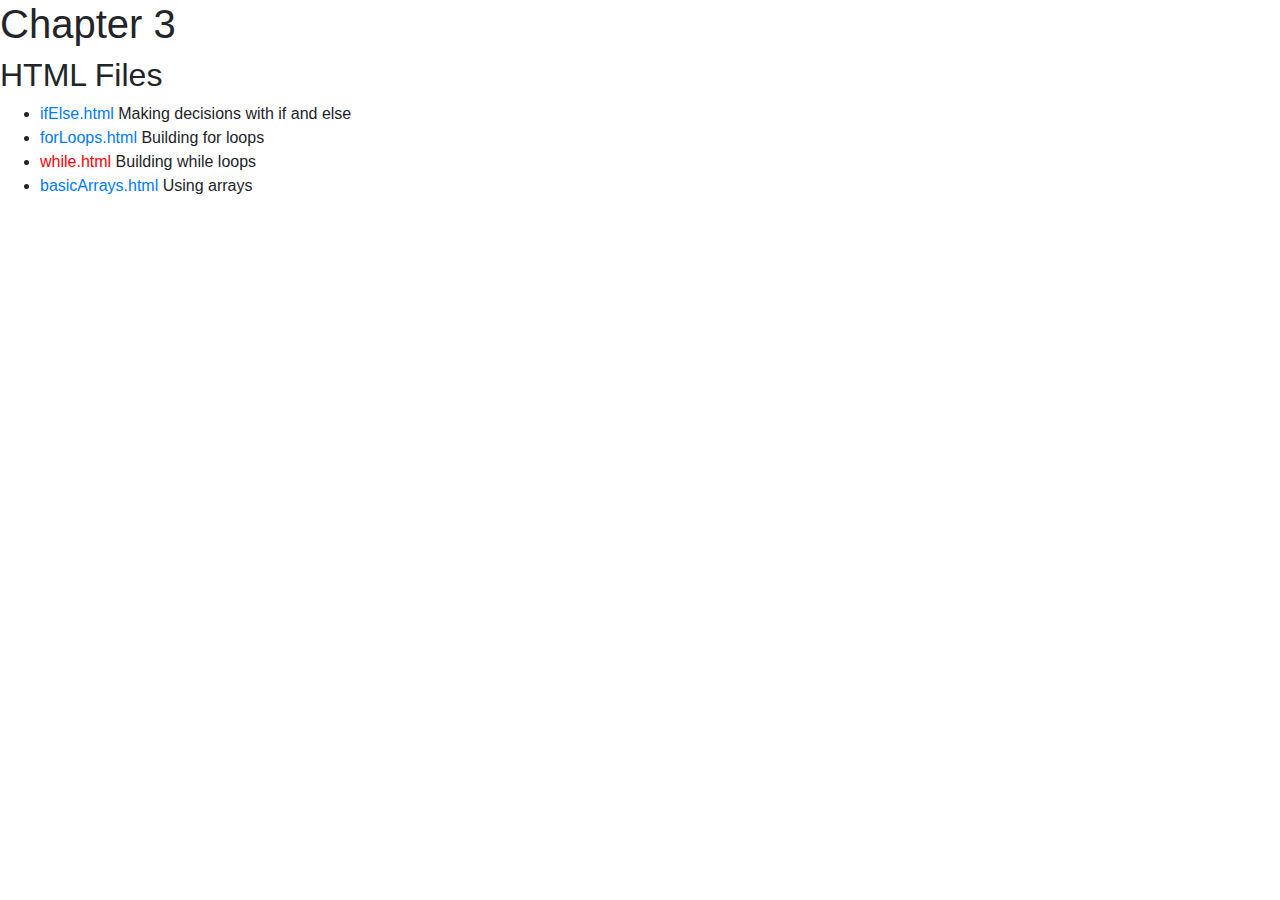
<file: week6_BasicJavascript/index.html>
<!DOCTYPE HTML>
<html lang="en-US">
  <head>
    <meta charset="UTF-8">
    <title>HTML 5 Game Development for Dummies chapter 3</title>
    <link rel="stylesheet" href="https://maxcdn.bootstrapcdn.com/bootstrap/4.0.0/css/bootstrap.min.css" integrity="sha384-Gn5384xqQ1aoWXA+058RXPxPg6fy4IWvTNh0E263XmFcJlSAwiGgFAW/dAiS6JXm" crossorigin="anonymous">
  </head>
  <body>
    <h1 class = "ui-corner-all">Chapter 3</h1>
  <h2 class = "ui-widget-header ui-corner-all">HTML Files</h2> 
    <ul class = "ui-widget ui-widget-content ui-corner-all">
      <li><a href = "ifElse.html">ifElse.html</a>
          Making decisions with if and else</li> 
      <li><a href = "forLoops.html">forLoops.html</a>
          Building for loops</li> 
      <li><a href = "while.html" style="color: red">while.html</a>
          Building while loops</li> 
      <li><a href = "basicArrays.html">basicArrays.html</a>
          Using arrays</li> 
      </ul> 
  </body>
</html>
</file>
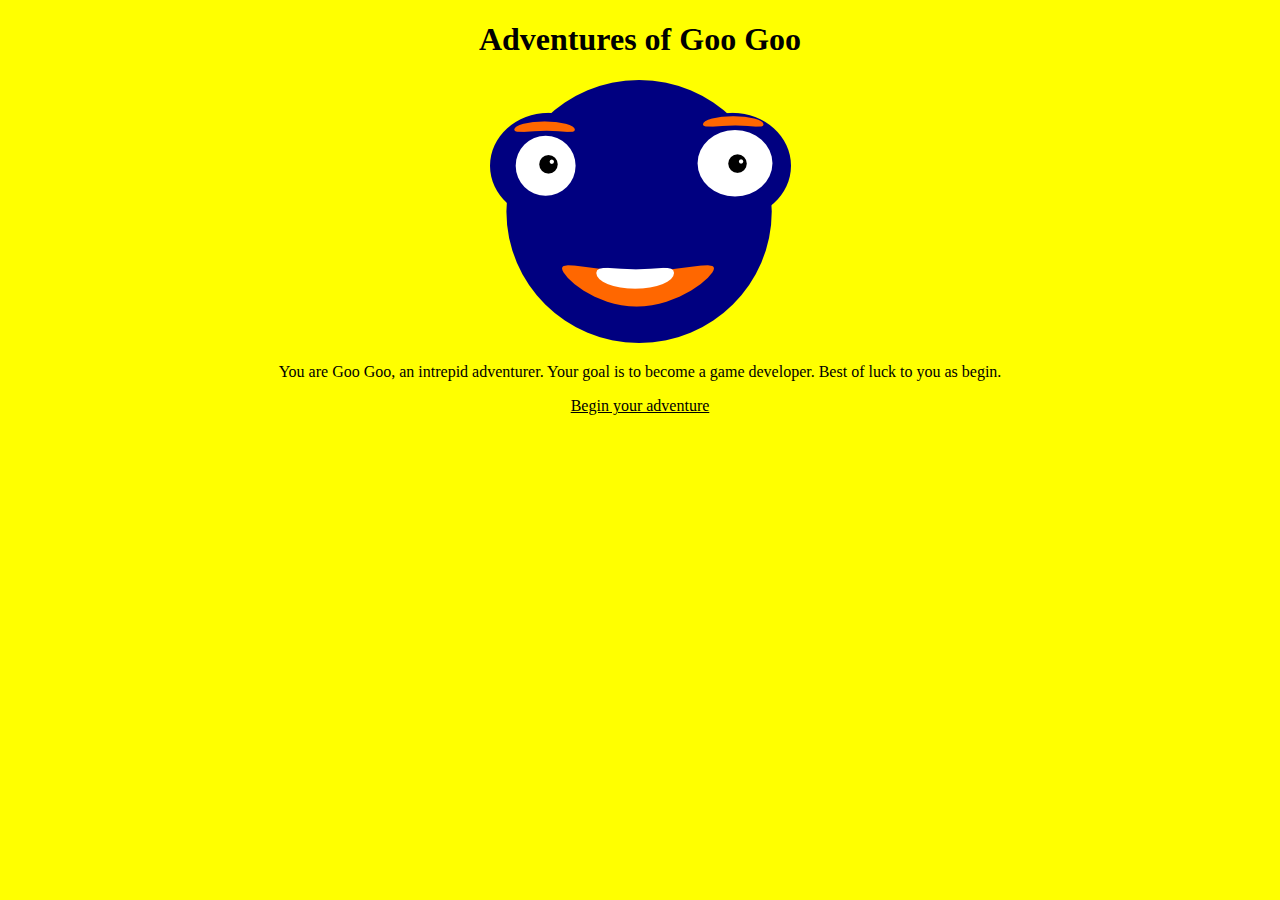
<file: Ch1/begin.html>
<!DOCTYPE html>
<html lang="en">

<head>	<meta charset="UTF-8">
	<title>Adventures of Goo Goo</title>
	<link rel="stylesheet" 
			type="text/css"
				href="gooGoo.css"/>



</head>
<body>
	<h1>Adventures of Goo Goo</h1>
	<p>
		<img src="GooGoo.png" 
			alt="Goo Goo makes a game!"/>
	</p>

	<p>
		 You are Goo Goo, an intrepid adventurer.
		 Your goal is to become a game developer.
		 Best of luck to you as begin.
	</p>

	<p>
		<a href="chooseTool.html"> Begin your adventure</a>

	</p>

</body>
</html>
</file>
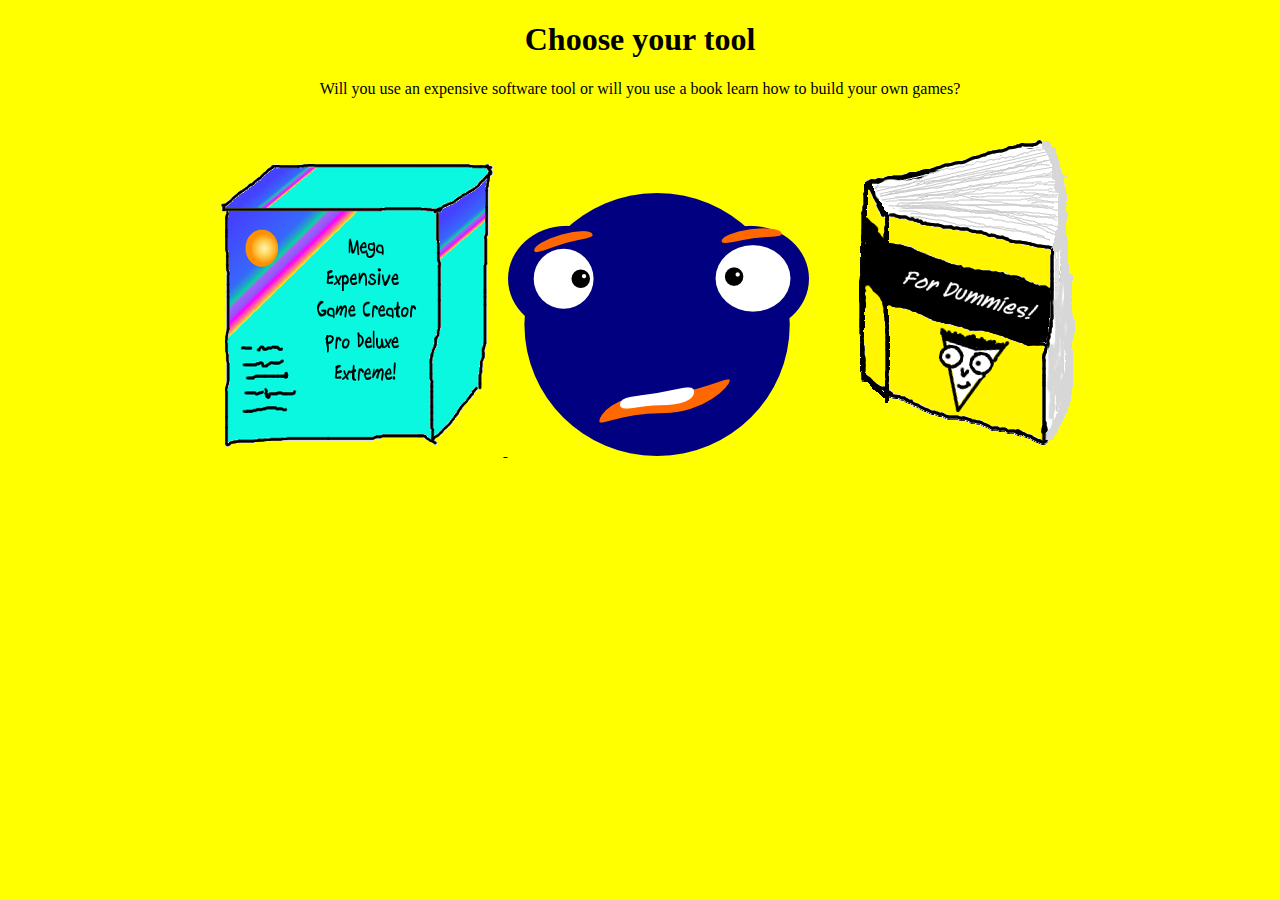
<file: Ch1/chooseTool.html>
<!DOCTYPE html>
<html lang="en">
<head>
	<meta charset="UTF-8">
	<title>Choose your tool</title>
	<link rel="stylesheet" 
			type="text/css"
				href="gooGoo.css">
</head>
<body>
<h1>Choose your tool</h1>
<p>
	Will you use an expensive software tool or will you use a book learn how to 
	build your own games?
</p>

<p>
	<a href="software.html">
		<img src="MEGPE.png" 
				alt="Expensive Game Software"/>
	</a>

	<img src="GooGooConfused.png" 
			alt="confused Goo Goo"/>

	<a href="book.html">
		<img src="Dummies.png" 
				alt="Dummies book"/>
	</a>


</p>


	
</body>
</html>
</file>
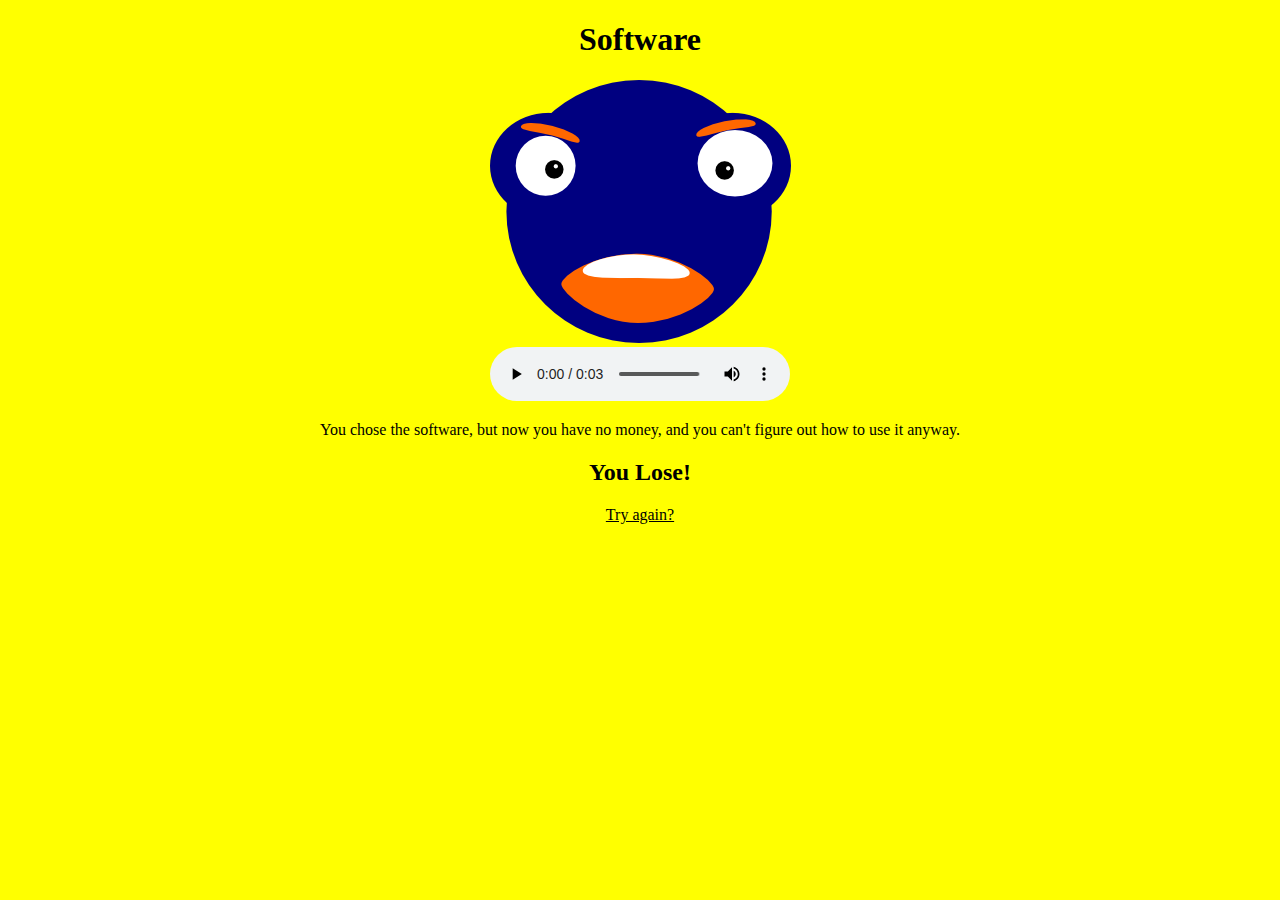
<file: Ch1/software.html>
<!DOCTYPE html>
<html lang="en">
<head>
	<meta charset="UTF-8">
	<title>Software</title>
	<link rel="stylesheet" 
			type="text/css"
				href="gooGoo.css">
</head>
<body>
	<h1>Software</h1>

	<p>
		<img src="mad.png" 
				alt="mad"/> <br/>

		<audio controls autoplay>
			<source src= "mad.ogg"
				type="audio/ogg" />
			<source src= "mad.mp3"
				type="audio/mp3" />
			<a href="mad.mp3">play sound</a>

		</audio>	
	</p>

	<p>
		You chose the software, but now you have no money,
		and you can't figure out how to use it anyway.
	</p>

	<h2>You Lose!</h2>

	<p>
		<a href="begin.html">Try again?</a>
	</p>

</body>
</html>
</file>
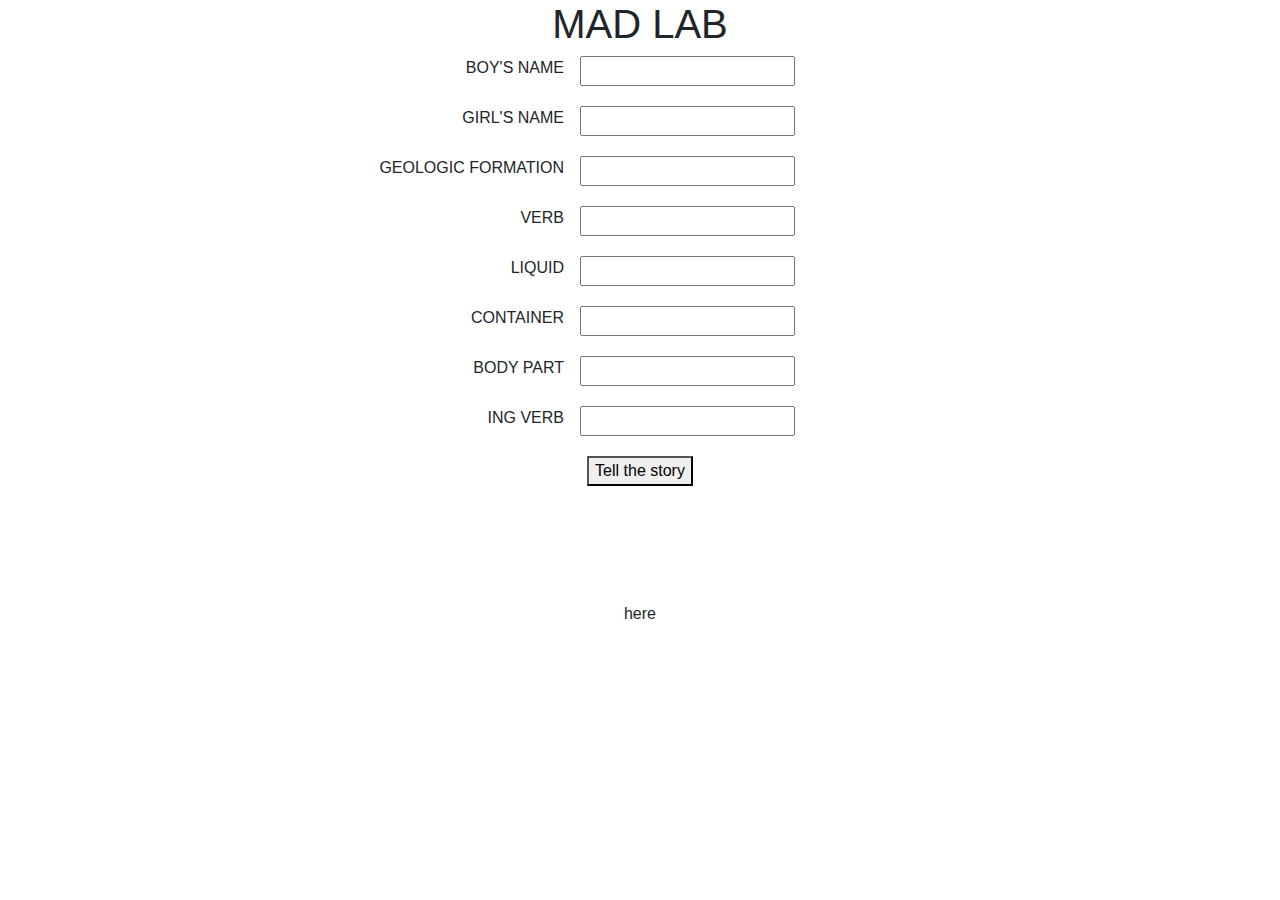
<file: Ch2/wordGame.html>
<!DOCTYPE html>
<html lang="en">
<head>
    <meta charset="UTF-8">
    <meta name="viewport" content="width=device-width, initial-scale=1.0">
    <meta http-equiv="X-UA-Compatible" content="ie=edge">
    <title>wordGame</title>
    <link rel="stylesheet" href="https://maxcdn.bootstrapcdn.com/bootstrap/4.0.0/css/bootstrap.min.css" integrity="sha384-Gn5384xqQ1aoWXA+058RXPxPg6fy4IWvTNh0E263XmFcJlSAwiGgFAW/dAiS6JXm" crossorigin="anonymous">
    <link rel="stylesheet" text="text/css" href="style.css">
    <script type="text/javascript" src="wordStory.js"></script>
  
</head>


<body>
 <h1>MAD LAB</h1>
    <form>
        <fieldset>
      
            <label for="txtBoyName">BOY'S NAME</label> 
            <input type="text" id="txtBoyName"> <p>
            <label for="txtGirlName">GIRL'S NAME</label>
            <input type="text" id="txtGirlName"> <p>
            <label for="txtGeologicFormation">GEOLOGIC FORMATION</label>
            <input type="text" id="txtGeologicFormation"> <p>
            <label for="txtVerb">VERB</label>
            <input type="text" id="txtVerb"> <p>
            <label for="txtLiquid">LIQUID</label>
            <input type="text" id="txtLiquid"> <p>
            <label for="txtContainer">CONTAINER</label>
            <input type="text" id="txtContainer"> <p> 
            <label for="txtBodyPart">BODY PART</label>
            <input type="text" id="txtBodyPart"> <p>
            <label for="txtGerund">ING VERB</label>
            <input type="text" id="txtGerund"> <p>
  
            <button type="button" onclick="wordStory()">Tell the story</button>
        </fieldset>

    </form>

   
 
        <div class="row">
            <div class="col-md-4"> </div>
                <div class="col-md-4" id="output" > here </div>
                    <div class="col-md-4"></div>
                    
        </div>
    
    


</body>
</html>
</file>
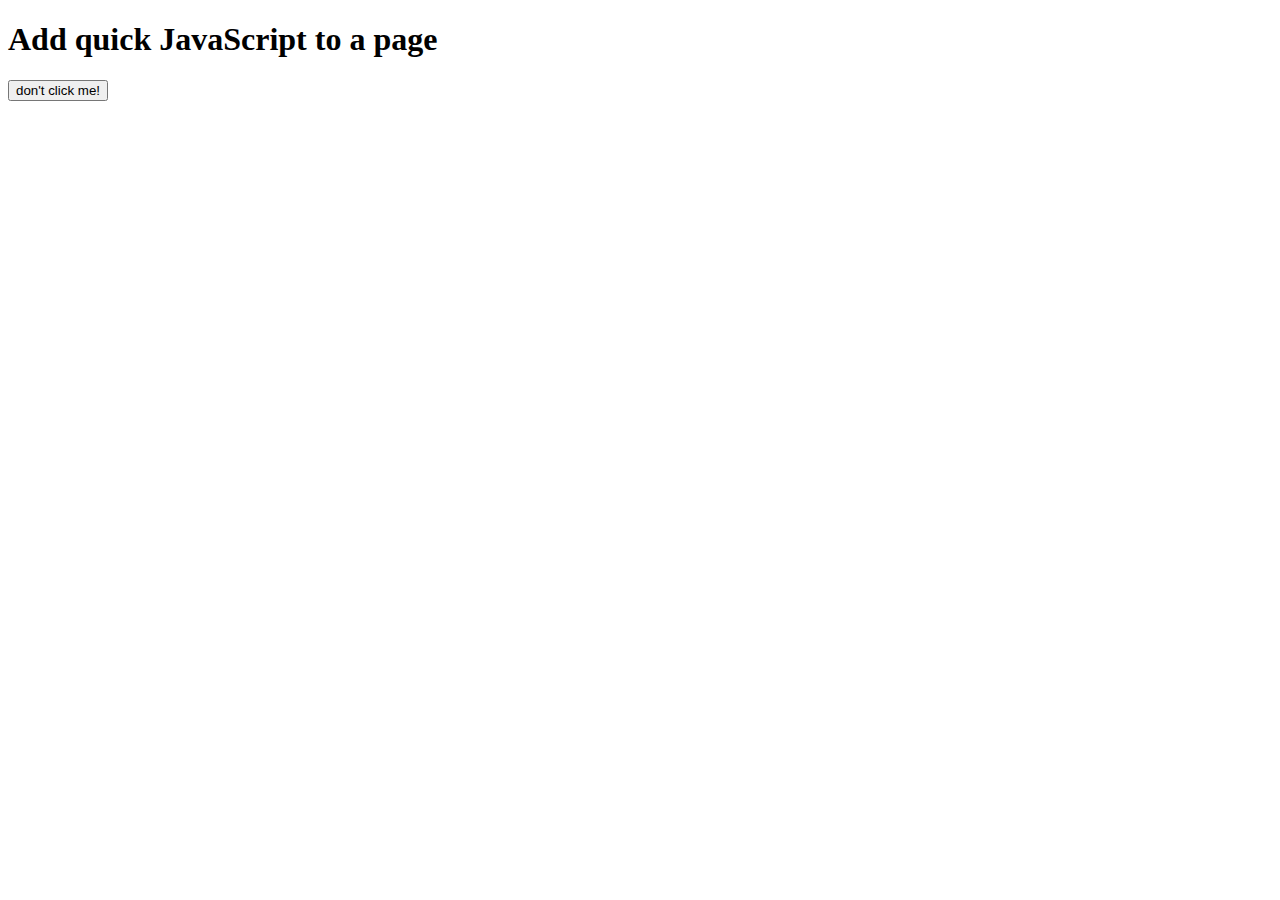
<file: Ch2Example/alert.html>
<!DOCTYPE html>
<html lang="en">
<head>
    <meta charset="UTF-8">
    <meta name="viewport" content="width=device-width, initial-scale=1.0">
    <meta http-equiv="X-UA-Compatible" content="ie=edge">
    <title>Alert</title>
</head>
<body>
    <h1>Add quick JavaScript to a page</h1>
    <p>
        <button type="button" onclick="alert('WTF OH YEAH!!')">
            don't click me!
        </button>
    </p>
</body>
</html>
</file>
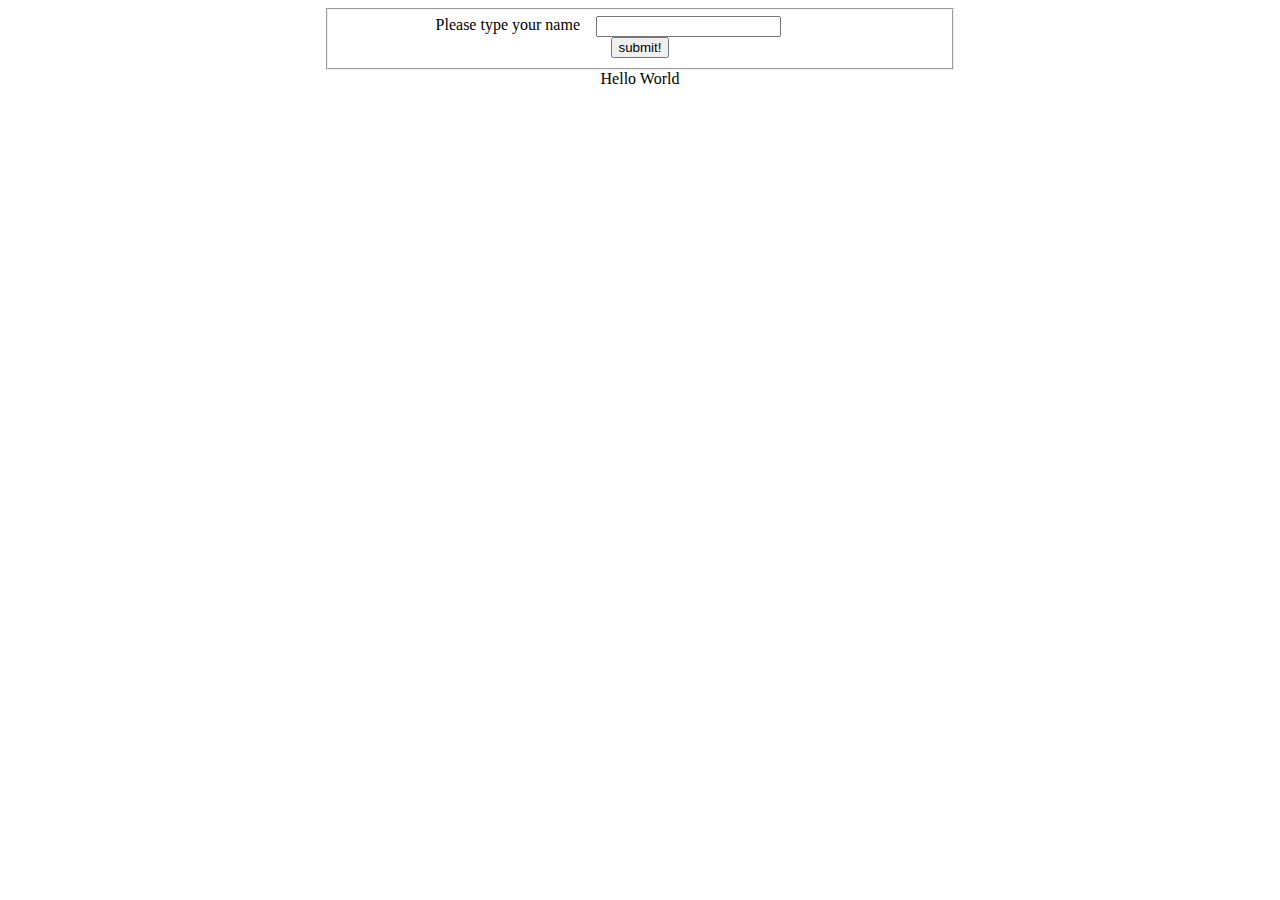
<file: Ch2Example/input.html>
<!DOCTYPE html>
<html lang="en-US">
<head>
    <meta charset="UTF-8">
    <meta name="viewport" content="width=device-width, initial-scale=">
    <meta http-equiv="X-UA-Compatible" content="ie=edge">

    <title>input</title>
    <link rel="stylesheet" type="text/css" href="form.css">
    <script type="text/javascript" src="greet.js"></script>

</head>


<body>
    <form>
          
        <fieldset>
            <label for="txtName">Please type your name </label> 
            <input type="text" id="txtName">
            <button type="button" onclick="greet()">submit!</button>
        </fieldset>
    </form>

    <div id="output">
        Hello World
    </div>
    
</body>
</html>
</file>
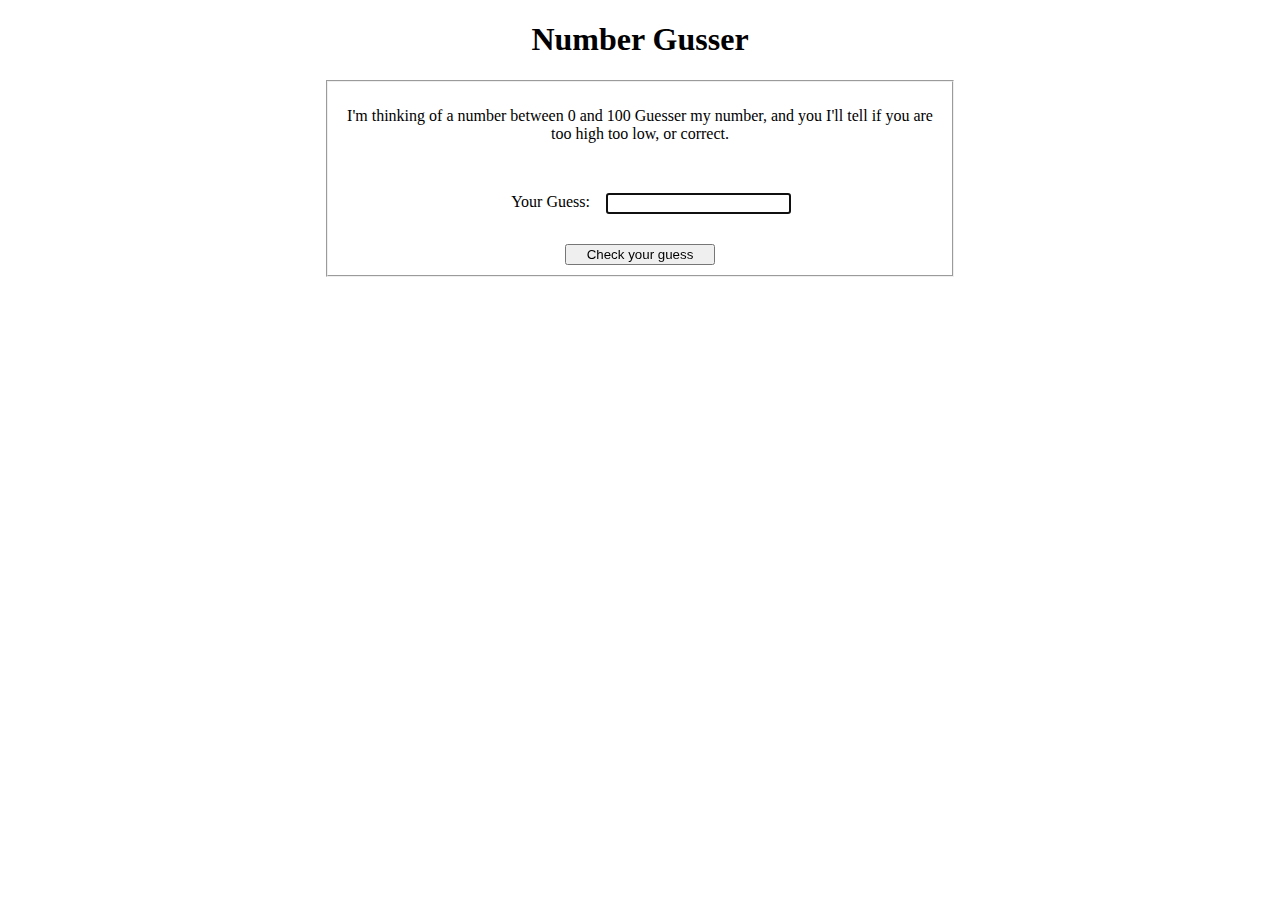
<file: Ch4_RandomNumber1to100Check/numGuess.html>
<!DOCTYPE html>
<html lang="en">
<head>
    <meta charset="UTF-8">
    <meta name="viewport" content="width=device-width, initial-scale=1.0">
    <meta http-equiv="X-UA-Compatible" content="ie=edge">
    <!--<link rel="stylesheet" href="https://maxcdn.bootstrapcdn.com/bootstrap/4.0.0/css/bootstrap.min.css" integrity="sha384-Gn5384xqQ1aoWXA+058RXPxPg6fy4IWvTNh0E263XmFcJlSAwiGgFAW/dAiS6JXm" crossorigin="anonymous">">-->
    <link rel="stylesheet" type="text/css" href="numGuess.css">
    <script type="text/javascript" src="numGuess.js"></script>
    <title>Number Guesser</title>
</head>
<body onload="init()"> 
    <h1>Number Gusser</h1>
    <form>
        <fieldset>
            <div id="output">I'm thinking of a number 
                             between 0 and 100 Guesser 
                             my number, and you I'll 
                             tell if you are too high
                             too low, or correct.
            </div>
            <label> Your Guess: </label>
            <input type="text" id="textGuess" >
            <button type="button" onclick="checkGuess()">Check your guess</button>
            <button type="button" id="again" onclick="init()">Try Again</button>


        </fieldset>



    </form>



</body>
</html>
</file>
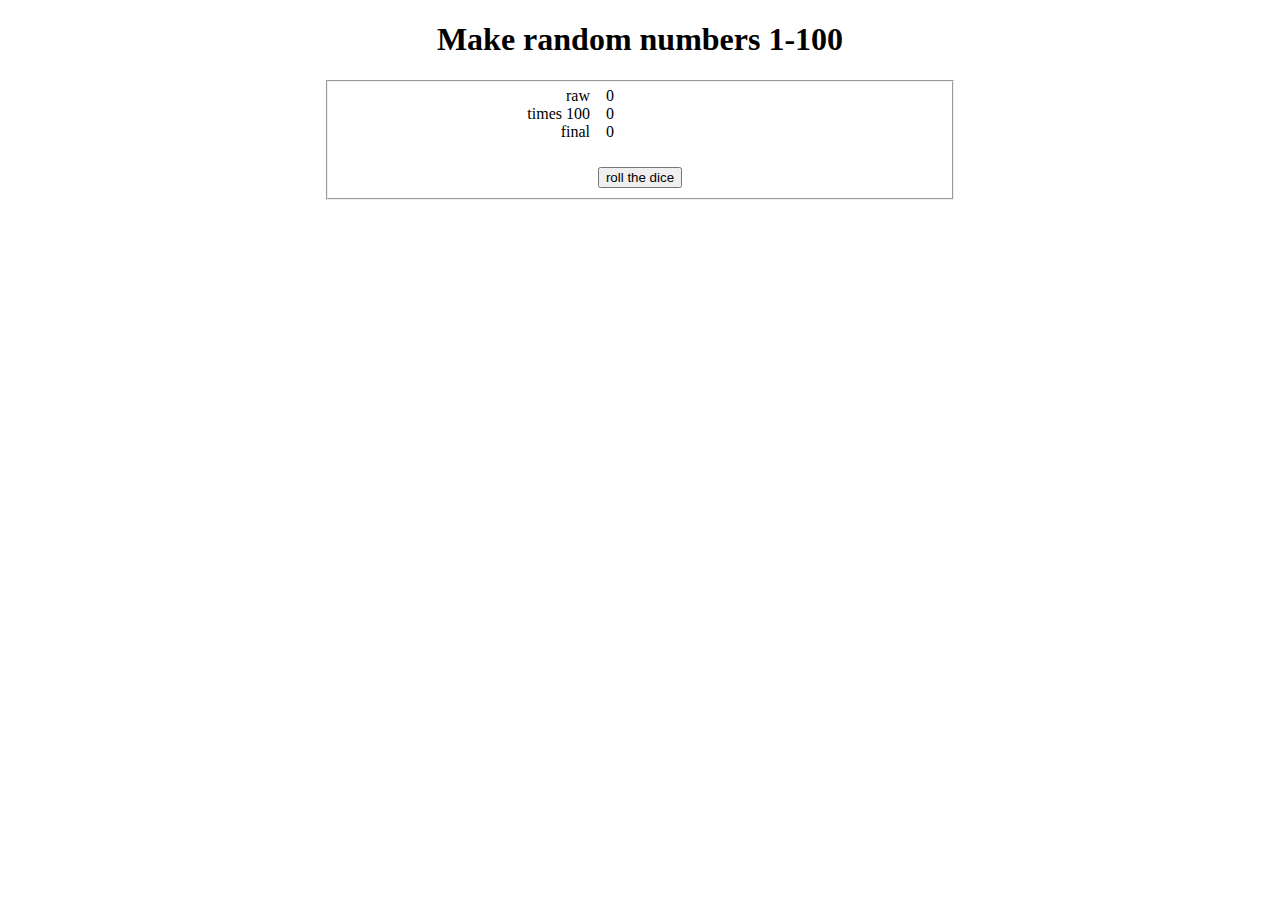
<file: Ch4_RandomNumber1to100Check/rand100.html>
<!DOCTYPE html>
<html lang="en">
<head>
    <meta charset="UTF-8">
    <meta name="viewport" content="width=device-width, initial-scale=1.0">
    <meta http-equiv="X-UA-Compatible" content="ie=edge">
    <link rel="stylesheet" type="text/css" href="ran100.css">
    <script type="text/javascript" src="rand100.js"></script>
    <title>random100</title>
</head>
<body>
    <h1>Make random numbers 1-100</h1>
    <form>
        <fieldset>
            <label>raw</label>
            <span id="spanRaw">0</span>
            <label>times 100</label>         
            <span id="span100">0</span>
            <label>final</label>
            <span id="spanFinal">0</span>
            <button type="button" onclick="roll()">  roll the dice  </button>



        </fieldset>
    </form>


</body>
</html>
</file>
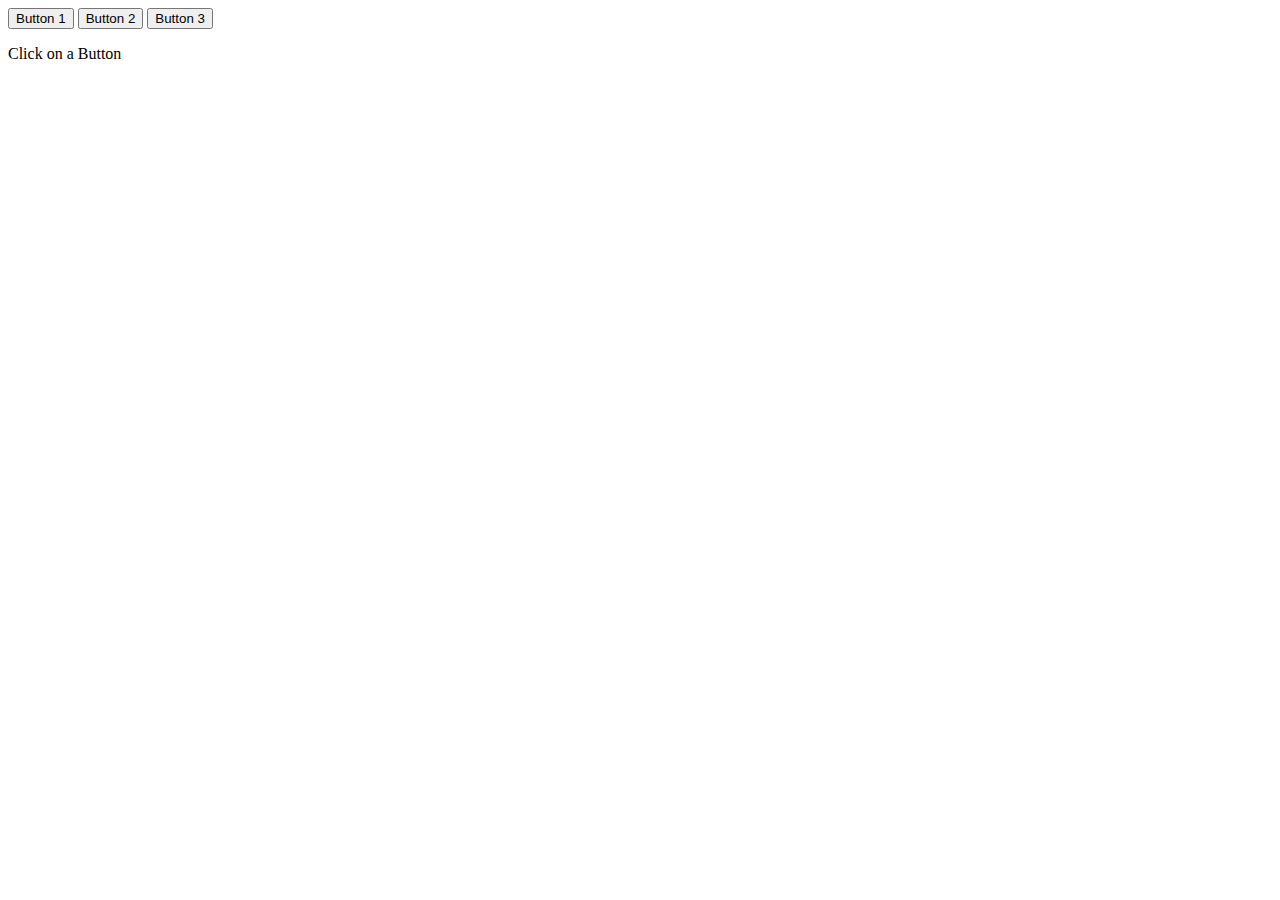
<file: hw02/test.html>
<!DOCTYPE html>

<html>
    <head>
        <title>Button</title>
    </head>
    <body>

        <script type="text/javascript">
            function changeText(value) {
                document.getElementById('pText').innerHTML = "You pressed " + value;
                if(value == "Button 3")
                {
                    document.getElementById('pText').setAttribute('style', 'color: green');}
                }
        </script>

        <input type="button" value="Button 1" id="b1" onclick="changeText(this.value);"/>
        <input type="button" value="Button 2" id="b2" onclick="changeText(this.value);"/>
        <input type="button" value="Button 3" id="b3" onclick="changeText(this.value);"/>

        <p id="pText">Click on a Button</p>
    </body>
</html>
</file>
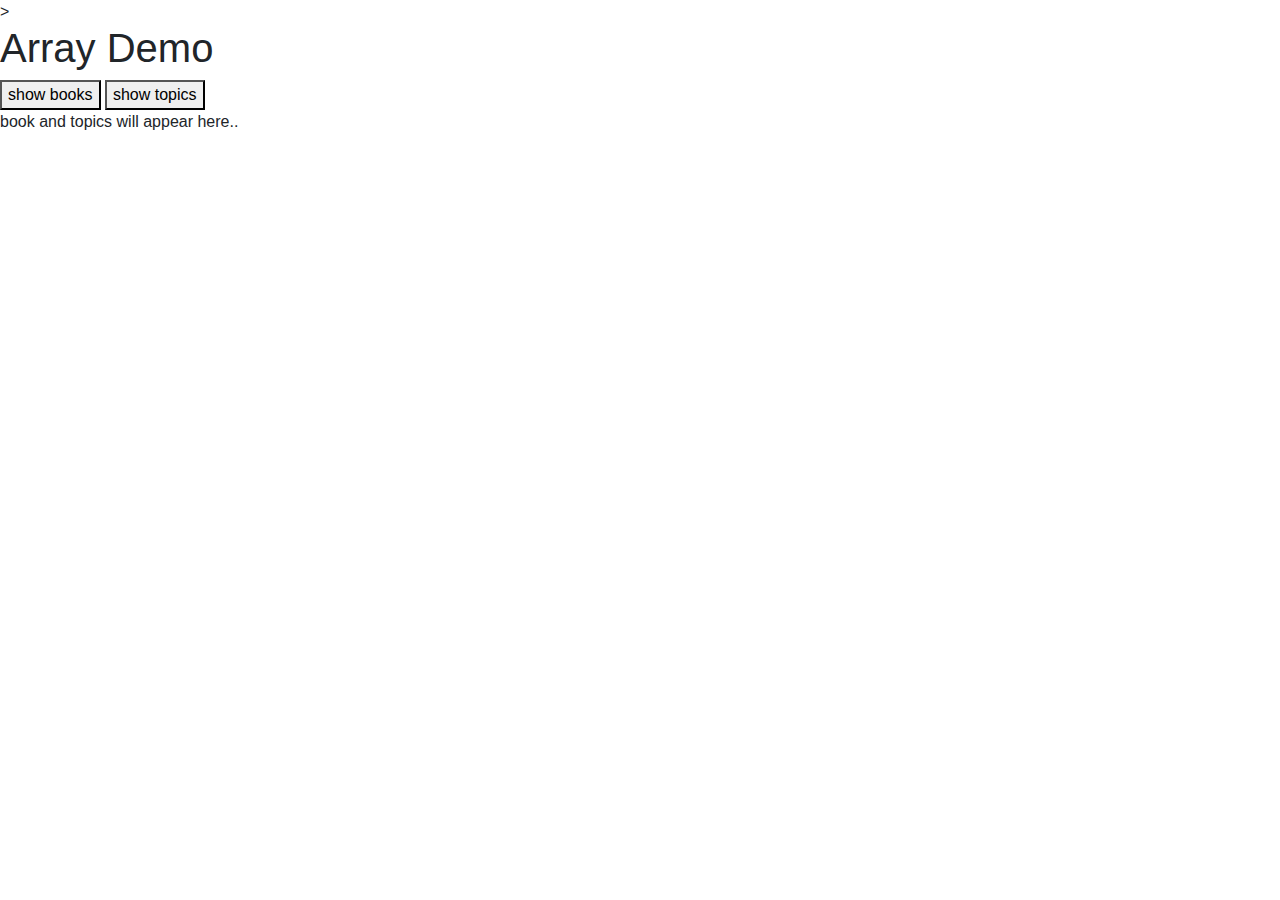
<file: week6_BasicJavascript/basicArrays.html>
<!DOCTYPE html>
<html lang="en">
<head>
    <meta charset="UTF-8">
    <meta name="viewport" content="width=device-width, initial-scale=1.0">
    <meta http-equiv="X-UA-Compatible" content="ie=edge">
    <title>basicArrays.html</title>
     <link rel="stylesheet" href="https://maxcdn.bootstrapcdn.com/bootstrap/4.0.0/css/bootstrap.min.css" integrity="sha384-Gn5384xqQ1aoWXA+058RXPxPg6fy4IWvTNh0E263XmFcJlSAwiGgFAW/dAiS6JXm" crossorigin="anonymous">>
    <script type="text/javascript">
        var output;
        var books;
        var topics;

        function init(){
            output = document.getElementById("output");
            books = Array("Flash Game Progarmming for Dummies",
                          "Game Programming, the L Line",
                          "HTML / XHTML / CSS All in One",
                          "HTML5 Quick Reference");
            topics = Array(5);
            topics[0] = "HTML5";
            topics[1] = "CSS3";
            topics[2] = "JavaScript";
            topics[3] = "AJAX";



        }


        function showBooks(){
            output.innerHTML = ""
            output.innerHTML =  books.join("<br>")


        }


        function showTopics(){
            output.innerHTML = ""
            output.innerHTML =  topics.join("<br>")
            
        }





    
    
    </script>
</head>
<body onload="init()">
    <h1>Array Demo</h1>
    <form action="">
        <fieldset>
            <button type="button" onclick="showBooks()">show books</button>
            <button type="button" onclick="showTopics()">show topics</button>

        </fieldset>
    </form>

    <div id="output">book and topics will appear here..</div>

</body>
</html>
</file>
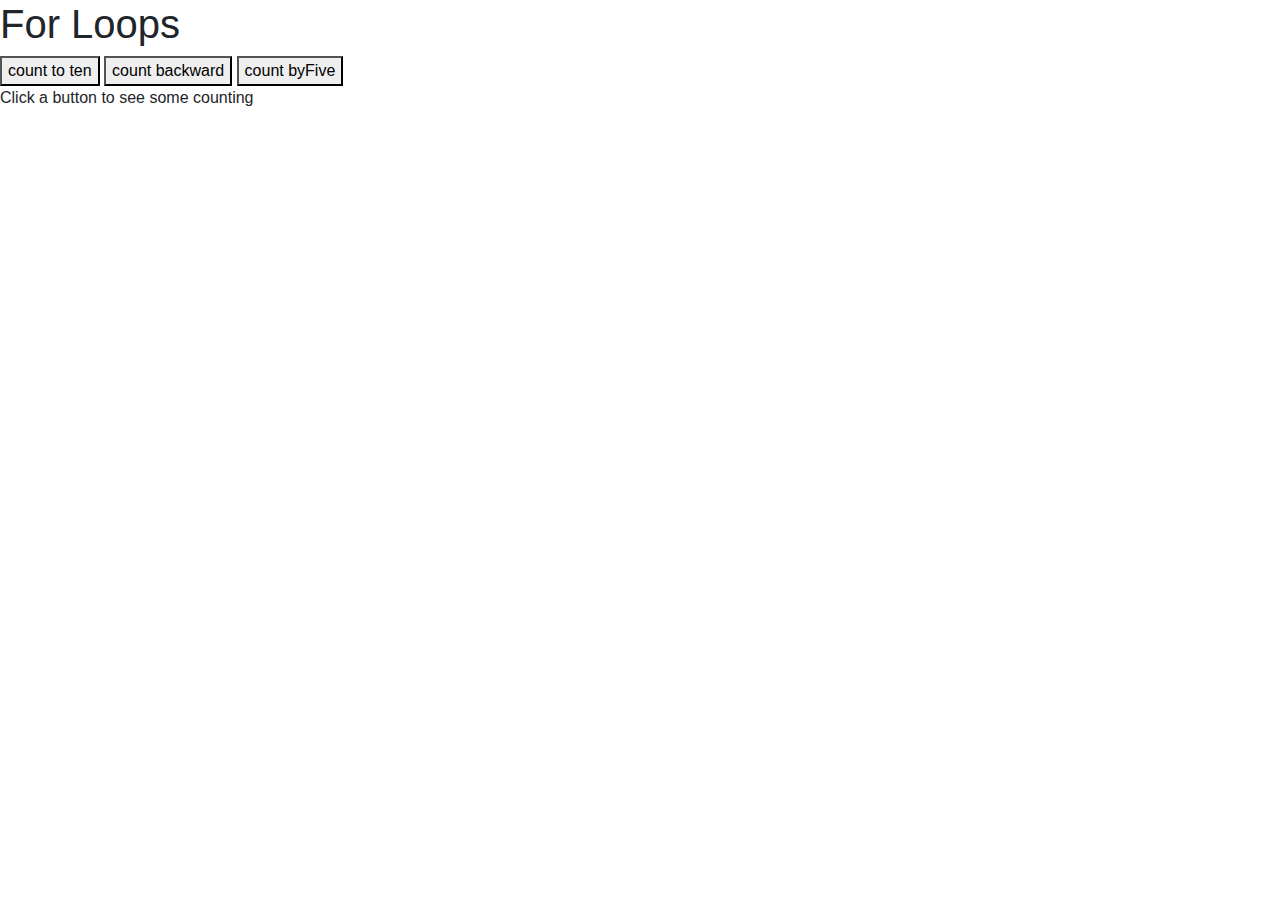
<file: week6_BasicJavascript/forLoops.html>
<!DOCTYPE html>
<html lang="en">
<head>
    <meta charset="UTF-8">
    <meta name="viewport" content="width=device-width, initial-scale=1.0">
    <meta http-equiv="X-UA-Compatible" content="ie=edge">
     <link rel="stylesheet" href="https://maxcdn.bootstrapcdn.com/bootstrap/4.0.0/css/bootstrap.min.css" integrity="sha384-Gn5384xqQ1aoWXA+058RXPxPg6fy4IWvTNh0E263XmFcJlSAwiGgFAW/dAiS6JXm" crossorigin="anonymous">
    <title>forLoops.html</title>
    <style type="text/css"> </style>

    <script type="text/javascript">
    
        var output;

        function init(){
            output = document.getElementById("output");
        }

        function count(){
            output.innerHTML = ""
           for(i=1; i<=10; i++){
               output.innerHTML += i + "<br>"
           }
        }

        function back(){
            output.innerHTML = ""
           for(i=10; i>=1; i--){
               output.innerHTML += i + "<br>"
           }
        }

        function byFive(){
            output.innerHTML = ""
            for(i=1; i<=5; i++){
                output.innerHTML += i*5 + "<br>"
            }
          
        }
        


    
    
    </script>
   
</head>
<body onload="init()">
    <h1>For Loops</h1>
    <form action="">
        <fieldset>
            <button type="button" onclick="count()"> count to ten</button>
            <button type="button" onclick="back()">count backward</button>
            <button type="button" onclick="byFive()">count byFive</button>




        </fieldset>



    </form>

    <div id="output">Click a button to see some counting</div>

</body>
</html>
</file>
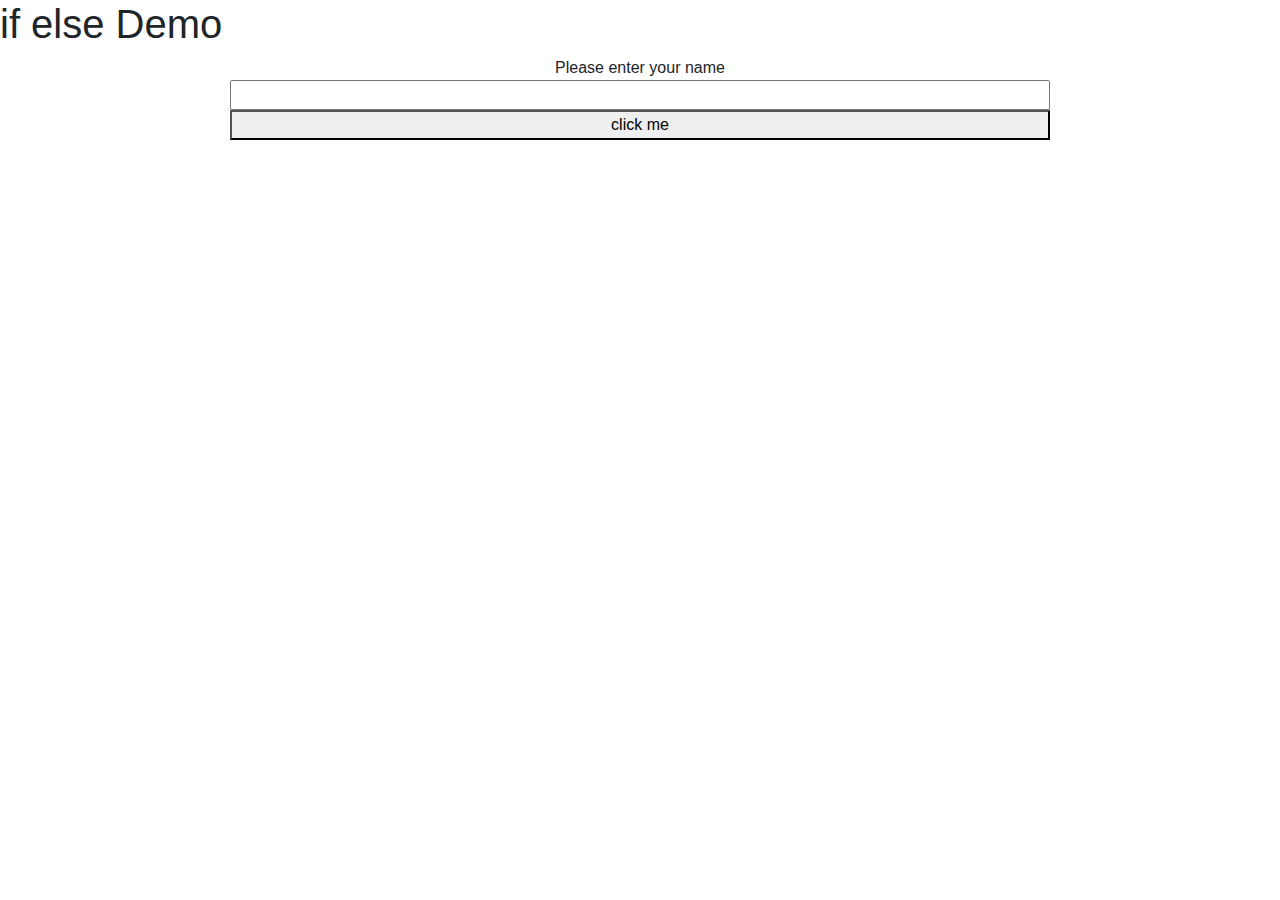
<file: week6_BasicJavascript/ifElse.html>
<!DOCTYPE html>
<html lang="en">
<head>
    <meta charset="UTF-8">
    <meta name="viewport" content="width=device-width, initial-scale=1.0">
    <meta http-equiv="X-UA-Compatible" content="ie=edge">
     <link rel="stylesheet" href="https://maxcdn.bootstrapcdn.com/bootstrap/4.0.0/css/bootstrap.min.css" integrity="sha384-Gn5384xqQ1aoWXA+058RXPxPg6fy4IWvTNh0E263XmFcJlSAwiGgFAW/dAiS6JXm" crossorigin="anonymous">
    <script type="text/javascript"> 
        function checkName(){
            var _input = document.getElementById("txtInput").value;
            var _output = document.getElementById("lbOutput");

            if ( _input == "Tim Berners-Lee"){
                 _output.innerHTML  =  "Thanks for inventing HTML";
           
            }else if( _input == "Mark Zuck"){
                 _output.innerHTML  =  "Thanks for make The Facebook Connecting around the world";
            }else if( _input == "Steve Jobs"){
                _output.innerHTML = "Thanks for development The Apple, Brand Name It's very Luxury and very Expensive!"
            }else if( _input == "Jan Koum "){
                _output.innerHTML = "Thanks for make The WhatsApp,  ";
            }else if( _input == "Evan Spiegel"){
                _output.innerHTML = "Thank for make The Snapchat"
            }else if( _input == "Jack Dorsey"){
                _output.innerHTML = "Thank Guy for make The Twitter"
            }else{
                _output.innerHTML = "Do I know you"
            }
        }

    
    </script>
    
    <style>
        label, input, button{
            display: block;
            width: 80%;
            margin: auto;
            text-align: center;

        }

        fieldset{
            width: 80%;
            margin: auto;

        }
    </style>


    <title>ifElse.html</title>

</head>
<body>
    
    <h1>if else Demo</h1>
    <form>
        <fieldset>
            <label id="lbOutput">Please enter your name</label>
                <input type="text" id="txtInput" >
                    <button type="button" onclick= "checkName()">
                        click me
                    </button>
        </fieldset>
    </form>



</body>
</html>
</file>
<file: Ch1/gooGoo.css>
body{
			background-color: yellow;
		}
		p {
			text-align: center;
			//font-size: 200%;
		}
		h1, h2 {
			text-align: center;
		}
		a {
			color: black;
		}
</file>
<file: Ch2/style.css>
h1 {
    text-align: center;
}

fieldset{
  width: 600px;
  margin: auto;
}

label {
  width: 15em;
  float: left;
  clear: left;
  text-align: right;
  padding-right: 1em;
}

input {
  float: left;
  margin-bottom: 20px;
}

button {
  display: block;
  clear: both;
  margin-left: auto;
  margin-right: auto;
  margin-top: 200px;
}

#output {
  margin-top: 100px;
  margin-bottom: 50px;
  text-align: center;
}
</file>
<file: Ch2Example/form.css>
h1 {
    text-align: center;
}

fieldset{
  width: 600px;
  margin: auto;
}

label {
  width: 15em;
  float: left;
  clear: left;
  text-align: right;
  padding-right: 1em;
}

input {
  float: left;
}

button {
  display: block;
  clear: both;
  margin-left: auto;
  margin-right: auto;
}

#output {
  text-align: center;
}
</file>
<file: Ch4_RandomNumber1to100Check/numGuess.css>
fieldset{
    width: 600px;
    margin-right: auto;
    margin-left: auto;

}

h1{
    text-align: center;
}


label{
    float: left;
    width: 250px; 
    text-align: right;
    margin-right: 1em;
    clear: left;

}


span{
    float: left;

}



button{
    display: block;
    clear: both;
    margin-top: 30px;
    margin-left: auto;
    margin-right:auto;
    width: 25%;

}

#output{
    text-align: center;
    margin-top: 20px;
    margin-bottom: 50px;
}
</file>
<file: Ch4_RandomNumber1to100Check/ran100.css>
fieldset{
    width: 600px;
    margin-right: auto;
    margin-left: auto;

}

h1{
    text-align: center;
}


label{
    float: left;
    width: 250px; 
    text-align: right;
    margin-right: 1em;
    clear: left;

}


span{
    float: left;

}



button{
    display: block;
    clear: both;
    margin-top: 80px;
    margin-left: auto;
    margin-right:auto;

}
</file>
